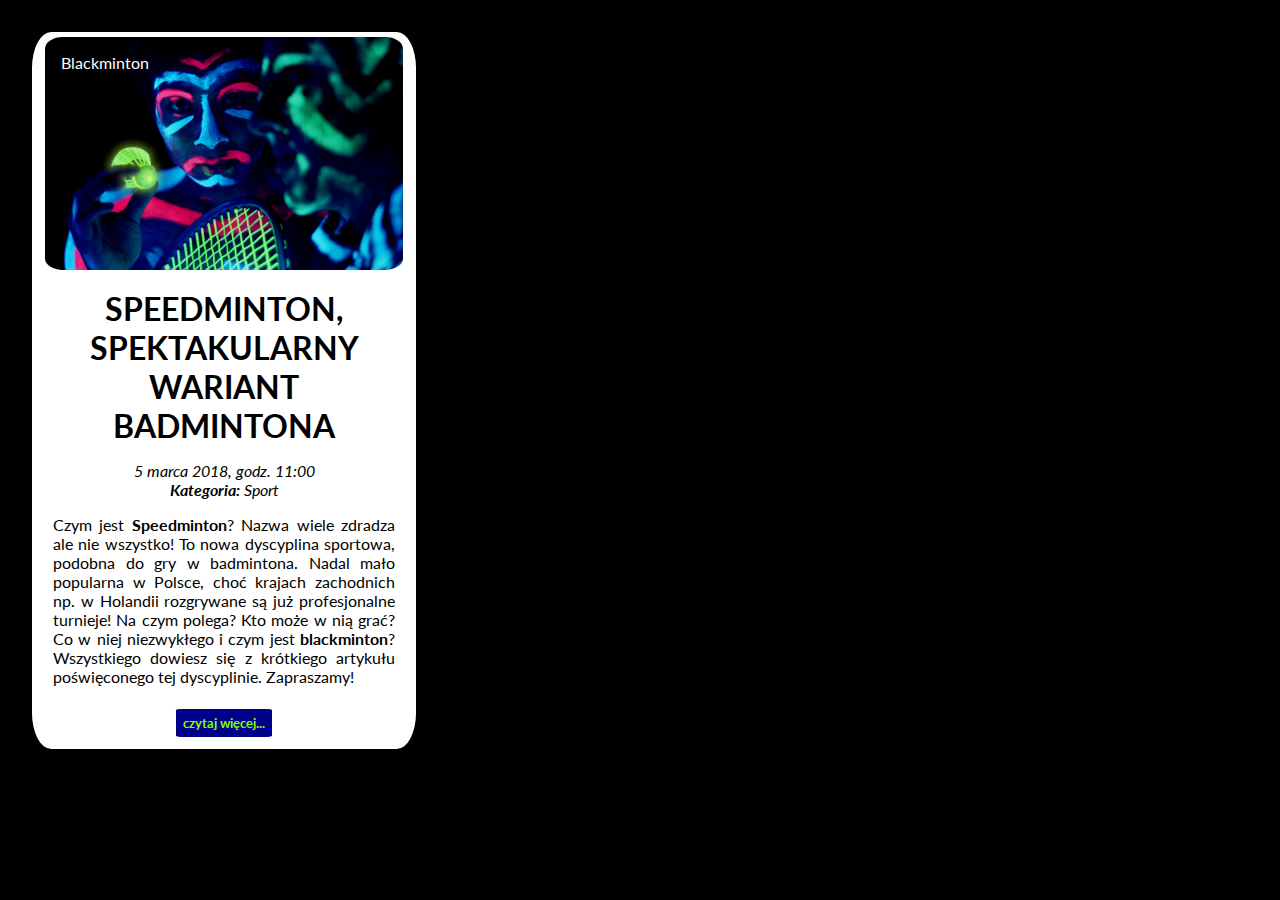
<file: Kerris_rekrutacja/zadanie-2/index.html>
<!DOCTYPE html>
<html lang="en">

<head>
    <meta charset="UTF-8">
    <title>Zadanie-2</title>

    <!--    Fonts-->
    <link href="https://fonts.googleapis.com/css?family=Lato:300,300i,400,700&amp;subset=latin-ext" rel="stylesheet">

    <!--    CSS-->
    <link rel="stylesheet" href="css/styles.css">

</head>

<body>

    <main>
        <!--       Article start-->
        <article id="news_sport">

            <figure id="news_picture">
                <img src="img/pag-6-Blackminton-2.jpg" alt="Speedminton versus blackminton">
                <figcaption>Blackminton</figcaption>
            </figure>
            <header id="main_header">
                <h1>Speedminton, spektakularny wariant badmintona</h1>
            </header>
            <time datetime="2018-03-05 11:00" class="article_details"> 5 marca 2018, godz. 11:00</time>
            <p class="article_details"><span>Kategoria:</span> Sport</p>
            <p class="paragraph">Czym jest<strong> Speedminton</strong>? Nazwa wiele zdradza ale nie wszystko! To nowa dyscyplina sportowa, podobna do gry w badmintona. Nadal mało popularna w Polsce, choć krajach zachodnich np. w Holandii rozgrywane są już profesjonalne turnieje! Na czym polega? Kto może w nią grać? Co w niej niezwykłego i czym jest <strong>blackminton</strong>? Wszystkiego dowiesz się z krótkiego artykułu poświęconego tej dyscyplinie. Zapraszamy!</p>

            <button id="btn"><a href="http://popolsku.nl/blog/2013/02/17/speedminton-spektakularny-wariant-badmintona/"> Czytaj więcej... </a></button>


        </article>
        <!--Article stop-->
    </main>

</body>

</html>
</file>
<file: Kerris_rekrutacja/zadanie-2/css/styles.css>
* {
    margin: 0px;
    padding: 0px;
    box-sizing: border-box;
}

body {
    background-color: black;
    font-family: 'Lato', sans-serif;
}

/*Article start*/

article#news_sport {
    background-color: white;
    border-radius: 5%;
    border: 5px solid white;
    width: 30vw;
    margin: 2em;
    text-align: center;
}

article#news_sport figure#news_picture {
    position: relative;
}

article#news_sport figure#news_picture img {
    width: 28vw;
    border-radius: 5%;

}

article#news_sport figure#news_picture figcaption {
    position: absolute;
    color: white;
    left: 1.5em;
    top: 1em;
    font-size: 1em;
}

article#news_sport header#main_header {
    text-transform: uppercase;
    margin: 1em;
}

article#news_sport .article_details {
    font-style: italic;
}

article#news_sport p.article_details span {
    font-weight: 700;
}

article#news_sport p.paragraph {
    text-align: justify;
    margin: 1em;
}

article#news_sport button#btn {
    padding: 0.5em;
    border-radius: 5%;
    border: none;
    background-color: darkblue;
    margin: 0.5em;
}

article#news_sport button#btn a {
    text-decoration: none;
    color: white;
    font-family: 'Lato', sans-serif;
    text-transform: lowercase;
    font-weight: bold;
    font-size: 1em;
    line-height: 1em;
    color: chartreuse;

}

article#news_sport button#btn:hover {
    background-color: chartreuse;

}

article#news_sport button#btn:hover a {
    color: darkblue;
}

/*Article stop*/
</file>
